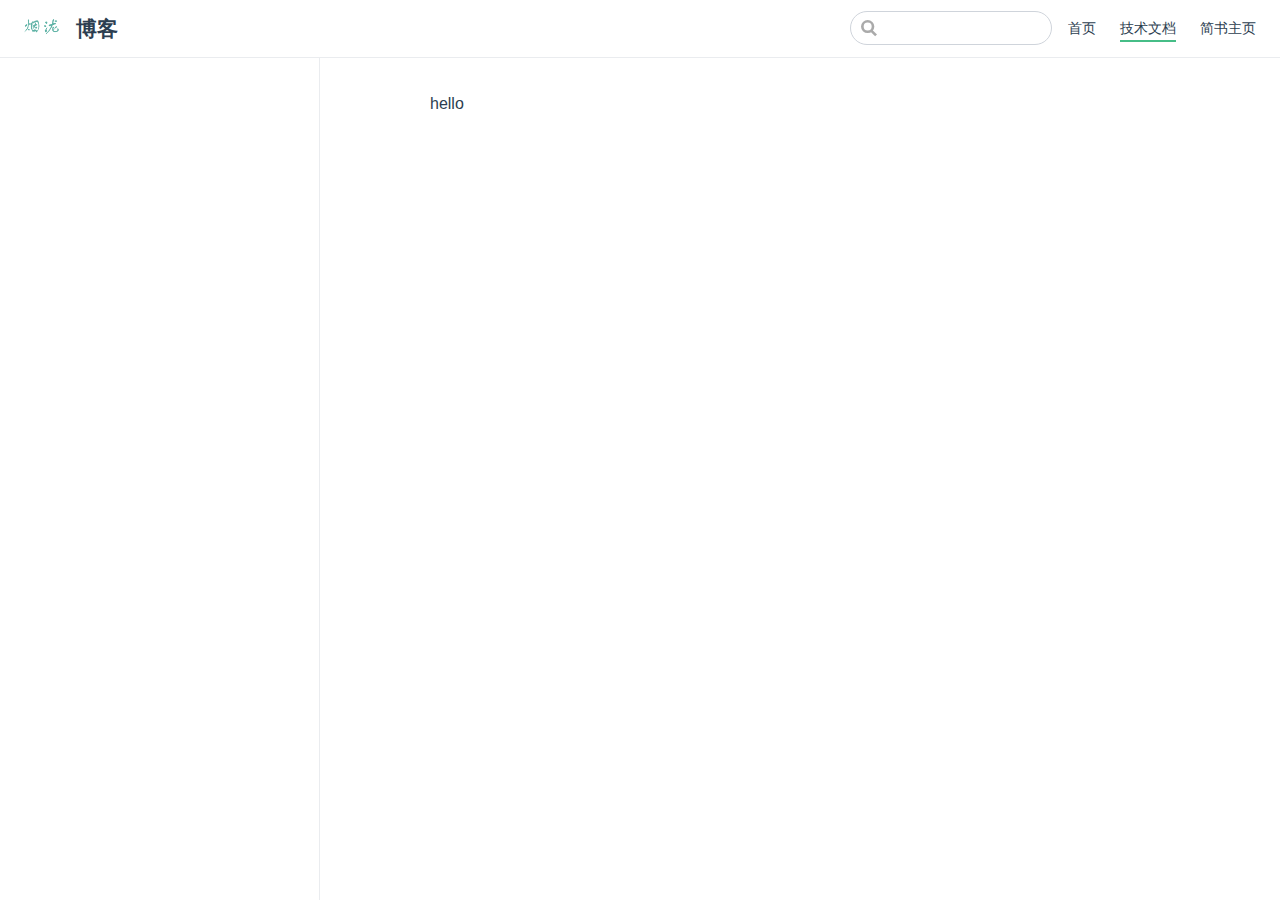
<file: tech/interview/index.html>
<!DOCTYPE html>
<html lang="en-US">
  <head>
    <meta charset="utf-8">
    <meta name="viewport" content="width=device-width,initial-scale=1">
    <title>博客</title>
    <meta name="generator" content="VuePress 1.4.1">
    <link rel="icon" href="/avatar.png">
    <meta name="description" content="">
    <link rel="preload" href="/assets/css/0.styles.857a35c7.css" as="style"><link rel="preload" href="/assets/js/app.98952043.js" as="script"><link rel="preload" href="/assets/js/2.d3e16b02.js" as="script"><link rel="preload" href="/assets/js/6.ed60bb01.js" as="script"><link rel="prefetch" href="/assets/js/3.6ca55159.js"><link rel="prefetch" href="/assets/js/4.776a75b5.js"><link rel="prefetch" href="/assets/js/5.99174234.js"><link rel="prefetch" href="/assets/js/7.08b90ca0.js">
    <link rel="stylesheet" href="/assets/css/0.styles.857a35c7.css">
  </head>
  <body>
    <div id="app" data-server-rendered="true"><div class="theme-container"><header class="navbar"><div class="sidebar-button"><svg xmlns="http://www.w3.org/2000/svg" aria-hidden="true" role="img" viewBox="0 0 448 512" class="icon"><path fill="currentColor" d="M436 124H12c-6.627 0-12-5.373-12-12V80c0-6.627 5.373-12 12-12h424c6.627 0 12 5.373 12 12v32c0 6.627-5.373 12-12 12zm0 160H12c-6.627 0-12-5.373-12-12v-32c0-6.627 5.373-12 12-12h424c6.627 0 12 5.373 12 12v32c0 6.627-5.373 12-12 12zm0 160H12c-6.627 0-12-5.373-12-12v-32c0-6.627 5.373-12 12-12h424c6.627 0 12 5.373 12 12v32c0 6.627-5.373 12-12 12z"></path></svg></div> <a href="/" class="home-link router-link-active"><img src="/avatar.png" alt="博客" class="logo"> <span class="site-name can-hide">博客</span></a> <div class="links"><div class="search-box"><input aria-label="Search" autocomplete="off" spellcheck="false" value=""> <!----></div> <nav class="nav-links can-hide"><div class="nav-item"><a href="/" class="nav-link">
  首页
</a></div><div class="nav-item"><a href="/tech/interview/" class="nav-link router-link-exact-active router-link-active">
  技术文档
</a></div><div class="nav-item"><a href="/tech/interview/.html#" class="nav-link">
  简书主页
</a></div> <!----></nav></div></header> <div class="sidebar-mask"></div> <aside class="sidebar"><nav class="nav-links"><div class="nav-item"><a href="/" class="nav-link">
  首页
</a></div><div class="nav-item"><a href="/tech/interview/" class="nav-link router-link-exact-active router-link-active">
  技术文档
</a></div><div class="nav-item"><a href="/tech/interview/.html#" class="nav-link">
  简书主页
</a></div> <!----></nav>  <ul class="sidebar-links"><li><section class="sidebar-group depth-0"><p class="sidebar-heading open"><span></span> <!----></p> <!----></section></li></ul> </aside> <main class="page"> <div class="theme-default-content content__default"><p>hello</p></div> <footer class="page-edit"><!----> <!----></footer> <!----> </main></div><div class="global-ui"></div></div>
    <script src="/assets/js/app.98952043.js" defer></script><script src="/assets/js/2.d3e16b02.js" defer></script><script src="/assets/js/6.ed60bb01.js" defer></script>
  </body>
</html>
</file>
<file: assets/css/0.styles.857a35c7.css>
#nprogress{pointer-events:none}#nprogress .bar{background:#3eaf7c;position:fixed;z-index:1031;top:0;left:0;width:100%;height:2px}#nprogress .peg{display:block;position:absolute;right:0;width:100px;height:100%;box-shadow:0 0 10px #3eaf7c,0 0 5px #3eaf7c;opacity:1;transform:rotate(3deg) translateY(-4px)}#nprogress .spinner{display:block;position:fixed;z-index:1031;top:15px;right:15px}#nprogress .spinner-icon{width:18px;height:18px;box-sizing:border-box;border-color:#3eaf7c transparent transparent #3eaf7c;border-style:solid;border-width:2px;border-radius:50%;animation:nprogress-spinner .4s linear infinite}.nprogress-custom-parent{overflow:hidden;position:relative}.nprogress-custom-parent #nprogress .bar,.nprogress-custom-parent #nprogress .spinner{position:absolute}@keyframes nprogress-spinner{0%{transform:rotate(0deg)}to{transform:rotate(1turn)}}.icon.outbound{color:#aaa;display:inline-block;vertical-align:middle;position:relative;top:-1px}.home{padding:3.6rem 2rem 0;max-width:960px;margin:0 auto;display:block}.home .hero{text-align:center}.home .hero img{max-width:100%;max-height:280px;display:block;margin:3rem auto 1.5rem}.home .hero h1{font-size:3rem}.home .hero .action,.home .hero .description,.home .hero h1{margin:1.8rem auto}.home .hero .description{max-width:35rem;font-size:1.6rem;line-height:1.3;color:#6a8bad}.home .hero .action-button{display:inline-block;font-size:1.2rem;color:#fff;background-color:#3eaf7c;padding:.8rem 1.6rem;border-radius:4px;transition:background-color .1s ease;box-sizing:border-box;border-bottom:1px solid #389d70}.home .hero .action-button:hover{background-color:#4abf8a}.home .features{border-top:1px solid #eaecef;padding:1.2rem 0;margin-top:2.5rem;display:flex;flex-wrap:wrap;align-items:flex-start;align-content:stretch;justify-content:space-between}.home .feature{flex-grow:1;flex-basis:30%;max-width:30%}.home .feature h2{font-size:1.4rem;font-weight:500;border-bottom:none;padding-bottom:0;color:#3a5169}.home .feature p{color:#4e6e8e}.home .footer{padding:2.5rem;border-top:1px solid #eaecef;text-align:center;color:#4e6e8e}@media (max-width:719px){.home .features{flex-direction:column}.home .feature{max-width:100%;padding:0 2.5rem}}@media (max-width:419px){.home{padding-left:1.5rem;padding-right:1.5rem}.home .hero img{max-height:210px;margin:2rem auto 1.2rem}.home .hero h1{font-size:2rem}.home .hero .action,.home .hero .description,.home .hero h1{margin:1.2rem auto}.home .hero .description{font-size:1.2rem}.home .hero .action-button{font-size:1rem;padding:.6rem 1.2rem}.home .feature h2{font-size:1.25rem}}.search-box{display:inline-block;position:relative;margin-right:1rem}.search-box input{cursor:text;width:10rem;height:2rem;color:#4e6e8e;display:inline-block;border:1px solid #cfd4db;border-radius:2rem;font-size:.9rem;line-height:2rem;padding:0 .5rem 0 2rem;outline:none;transition:all .2s ease;background:#fff url(/assets/img/search.83621669.svg) .6rem .5rem no-repeat;background-size:1rem}.search-box input:focus{cursor:auto;border-color:#3eaf7c}.search-box .suggestions{background:#fff;width:20rem;position:absolute;top:2rem;border:1px solid #cfd4db;border-radius:6px;padding:.4rem;list-style-type:none}.search-box .suggestions.align-right{right:0}.search-box .suggestion{line-height:1.4;padding:.4rem .6rem;border-radius:4px;cursor:pointer}.search-box .suggestion a{white-space:normal;color:#5d82a6}.search-box .suggestion a .page-title{font-weight:600}.search-box .suggestion a .header{font-size:.9em;margin-left:.25em}.search-box .suggestion.focused{background-color:#f3f4f5}.search-box .suggestion.focused a{color:#3eaf7c}@media (max-width:959px){.search-box input{cursor:pointer;width:0;border-color:transparent;position:relative}.search-box input:focus{cursor:text;left:0;width:10rem}}@media (-ms-high-contrast:none){.search-box input{height:2rem}}@media (max-width:959px) and (min-width:719px){.search-box .suggestions{left:0}}@media (max-width:719px){.search-box{margin-right:0}.search-box input{left:1rem}.search-box .suggestions{right:0}}@media (max-width:419px){.search-box .suggestions{width:calc(100vw - 4rem)}.search-box input:focus{width:8rem}}.sidebar-button{cursor:pointer;display:none;width:1.25rem;height:1.25rem;position:absolute;padding:.6rem;top:.6rem;left:1rem}.sidebar-button .icon{display:block;width:1.25rem;height:1.25rem}@media (max-width:719px){.sidebar-button{display:block}}.dropdown-enter,.dropdown-leave-to{height:0!important}.dropdown-wrapper{cursor:pointer}.dropdown-wrapper .dropdown-title{display:block;font-size:.9rem;font-family:inherit;cursor:inherit;padding:inherit;line-height:1.4rem;background:transparent;border:none;font-weight:500;color:#2c3e50;pointer-events:none}.dropdown-wrapper .dropdown-title:hover{border-color:transparent}.dropdown-wrapper .dropdown-title .arrow{vertical-align:middle;margin-top:-1px;margin-left:.4rem}.dropdown-wrapper .nav-dropdown .dropdown-item{color:inherit;line-height:1.7rem}.dropdown-wrapper .nav-dropdown .dropdown-item h4{margin:.45rem 0 0;border-top:1px solid #eee;padding:.45rem 1.5rem 0 1.25rem}.dropdown-wrapper .nav-dropdown .dropdown-item .dropdown-subitem-wrapper{padding:0;list-style:none}.dropdown-wrapper .nav-dropdown .dropdown-item .dropdown-subitem-wrapper .dropdown-subitem{font-size:.9em}.dropdown-wrapper .nav-dropdown .dropdown-item a{display:block;line-height:1.7rem;position:relative;border-bottom:none;font-weight:400;margin-bottom:0;padding:0 1.5rem 0 1.25rem}.dropdown-wrapper .nav-dropdown .dropdown-item a.router-link-active,.dropdown-wrapper .nav-dropdown .dropdown-item a:hover{color:#3eaf7c}.dropdown-wrapper .nav-dropdown .dropdown-item a.router-link-active:after{content:"";width:0;height:0;border-left:5px solid #3eaf7c;border-top:3px solid transparent;border-bottom:3px solid transparent;position:absolute;top:calc(50% - 2px);left:9px}.dropdown-wrapper .nav-dropdown .dropdown-item:first-child h4{margin-top:0;padding-top:0;border-top:0}@media (max-width:719px){.dropdown-wrapper.open .dropdown-title{margin-bottom:.5rem}.dropdown-wrapper .dropdown-title{font-weight:600;font-size:inherit}.dropdown-wrapper .dropdown-title:hover{color:#3eaf7c}.dropdown-wrapper .nav-dropdown{transition:height .1s ease-out;overflow:hidden}.dropdown-wrapper .nav-dropdown .dropdown-item h4{border-top:0;margin-top:0;padding-top:0}.dropdown-wrapper .nav-dropdown .dropdown-item>a,.dropdown-wrapper .nav-dropdown .dropdown-item h4{font-size:15px;line-height:2rem}.dropdown-wrapper .nav-dropdown .dropdown-item .dropdown-subitem{font-size:14px;padding-left:1rem}}@media (min-width:719px){.dropdown-wrapper{height:1.8rem}.dropdown-wrapper.open .nav-dropdown,.dropdown-wrapper:hover .nav-dropdown{display:block!important}.dropdown-wrapper.open:blur{display:none}.dropdown-wrapper .dropdown-title .arrow{border-left:4px solid transparent;border-right:4px solid transparent;border-top:6px solid #ccc;border-bottom:0}.dropdown-wrapper .nav-dropdown{display:none;height:auto!important;box-sizing:border-box;max-height:calc(100vh - 2.7rem);overflow-y:auto;position:absolute;top:100%;right:0;background-color:#fff;padding:.6rem 0;border:1px solid;border-color:#ddd #ddd #ccc;text-align:left;border-radius:.25rem;white-space:nowrap;margin:0}}.nav-links{display:inline-block}.nav-links a{line-height:1.4rem;color:inherit}.nav-links a.router-link-active,.nav-links a:hover{color:#3eaf7c}.nav-links .nav-item{position:relative;display:inline-block;margin-left:1.5rem;line-height:2rem}.nav-links .nav-item:first-child{margin-left:0}.nav-links .repo-link{margin-left:1.5rem}@media (max-width:719px){.nav-links .nav-item,.nav-links .repo-link{margin-left:0}}@media (min-width:719px){.nav-links a.router-link-active,.nav-links a:hover{color:#2c3e50}.nav-item>a:not(.external).router-link-active,.nav-item>a:not(.external):hover{margin-bottom:-2px;border-bottom:2px solid #46bd87}}.navbar{padding:.7rem 1.5rem;line-height:2.2rem}.navbar a,.navbar img,.navbar span{display:inline-block}.navbar .logo{height:2.2rem;min-width:2.2rem;margin-right:.8rem;vertical-align:top}.navbar .site-name{font-size:1.3rem;font-weight:600;color:#2c3e50;position:relative}.navbar .links{padding-left:1.5rem;box-sizing:border-box;background-color:#fff;white-space:nowrap;font-size:.9rem;position:absolute;right:1.5rem;top:.7rem;display:flex}.navbar .links .search-box{flex:0 0 auto;vertical-align:top}@media (max-width:719px){.navbar{padding-left:4rem}.navbar .can-hide{display:none}.navbar .links{padding-left:1.5rem}.navbar .site-name{width:calc(100vw - 9.4rem);overflow:hidden;white-space:nowrap;text-overflow:ellipsis}}.page-edit{max-width:740px;margin:0 auto;padding:2rem 2.5rem}@media (max-width:959px){.page-edit{padding:2rem}}@media (max-width:419px){.page-edit{padding:1.5rem}}.page-edit{padding-top:1rem;padding-bottom:1rem;overflow:auto}.page-edit .edit-link{display:inline-block}.page-edit .edit-link a{color:#4e6e8e;margin-right:.25rem}.page-edit .last-updated{float:right;font-size:.9em}.page-edit .last-updated .prefix{font-weight:500;color:#4e6e8e}.page-edit .last-updated .time{font-weight:400;color:#aaa}@media (max-width:719px){.page-edit .edit-link{margin-bottom:.5rem}.page-edit .last-updated{font-size:.8em;float:none;text-align:left}}.page-nav{max-width:740px;margin:0 auto;padding:2rem 2.5rem}@media (max-width:959px){.page-nav{padding:2rem}}@media (max-width:419px){.page-nav{padding:1.5rem}}.page-nav{padding-top:1rem;padding-bottom:0}.page-nav .inner{min-height:2rem;margin-top:0;border-top:1px solid #eaecef;padding-top:1rem;overflow:auto}.page-nav .next{float:right}.page{padding-bottom:2rem;display:block}.sidebar-group .sidebar-group{padding-left:.5em}.sidebar-group:not(.collapsable) .sidebar-heading:not(.clickable){cursor:auto;color:inherit}.sidebar-group.is-sub-group{padding-left:0}.sidebar-group.is-sub-group>.sidebar-heading{font-size:.95em;line-height:1.4;font-weight:400;padding-left:2rem}.sidebar-group.is-sub-group>.sidebar-heading:not(.clickable){opacity:.5}.sidebar-group.is-sub-group>.sidebar-group-items{padding-left:1rem}.sidebar-group.is-sub-group>.sidebar-group-items>li>.sidebar-link{font-size:.95em;border-left:none}.sidebar-group.depth-2>.sidebar-heading{border-left:none}.sidebar-heading{color:#2c3e50;transition:color .15s ease;cursor:pointer;font-size:1.1em;font-weight:700;padding:.35rem 1.5rem .35rem 1.25rem;width:100%;box-sizing:border-box;margin:0;border-left:.25rem solid transparent}.sidebar-heading.open,.sidebar-heading:hover{color:inherit}.sidebar-heading .arrow{position:relative;top:-.12em;left:.5em}.sidebar-heading.clickable.active{font-weight:600;color:#3eaf7c;border-left-color:#3eaf7c}.sidebar-heading.clickable:hover{color:#3eaf7c}.sidebar-group-items{transition:height .1s ease-out;font-size:.95em;overflow:hidden}.sidebar .sidebar-sub-headers{padding-left:1rem;font-size:.95em}a.sidebar-link{font-size:1em;font-weight:400;display:inline-block;color:#2c3e50;border-left:.25rem solid transparent;padding:.35rem 1rem .35rem 1.25rem;line-height:1.4;width:100%;box-sizing:border-box}a.sidebar-link:hover{color:#3eaf7c}a.sidebar-link.active{font-weight:600;color:#3eaf7c;border-left-color:#3eaf7c}.sidebar-group a.sidebar-link{padding-left:2rem}.sidebar-sub-headers a.sidebar-link{padding-top:.25rem;padding-bottom:.25rem;border-left:none}.sidebar-sub-headers a.sidebar-link.active{font-weight:500}.sidebar ul{padding:0;margin:0;list-style-type:none}.sidebar a{display:inline-block}.sidebar .nav-links{display:none;border-bottom:1px solid #eaecef;padding:.5rem 0 .75rem}.sidebar .nav-links a{font-weight:600}.sidebar .nav-links .nav-item,.sidebar .nav-links .repo-link{display:block;line-height:1.25rem;font-size:1.1em;padding:.5rem 0 .5rem 1.5rem}.sidebar>.sidebar-links{padding:1.5rem 0}.sidebar>.sidebar-links>li>a.sidebar-link{font-size:1.1em;line-height:1.7;font-weight:700}.sidebar>.sidebar-links>li:not(:first-child){margin-top:.75rem}@media (max-width:719px){.sidebar .nav-links{display:block}.sidebar .nav-links .dropdown-wrapper .nav-dropdown .dropdown-item a.router-link-active:after{top:calc(1rem - 2px)}.sidebar>.sidebar-links{padding:1rem 0}}code[class*=language-],pre[class*=language-]{color:#ccc;background:none;font-family:Consolas,Monaco,Andale Mono,Ubuntu Mono,monospace;font-size:1em;text-align:left;white-space:pre;word-spacing:normal;word-break:normal;word-wrap:normal;line-height:1.5;-moz-tab-size:4;tab-size:4;-webkit-hyphens:none;-ms-hyphens:none;hyphens:none}pre[class*=language-]{padding:1em;margin:.5em 0;overflow:auto}:not(pre)>code[class*=language-],pre[class*=language-]{background:#2d2d2d}:not(pre)>code[class*=language-]{padding:.1em;border-radius:.3em;white-space:normal}.token.block-comment,.token.cdata,.token.comment,.token.doctype,.token.prolog{color:#999}.token.punctuation{color:#ccc}.token.attr-name,.token.deleted,.token.namespace,.token.tag{color:#e2777a}.token.function-name{color:#6196cc}.token.boolean,.token.function,.token.number{color:#f08d49}.token.class-name,.token.constant,.token.property,.token.symbol{color:#f8c555}.token.atrule,.token.builtin,.token.important,.token.keyword,.token.selector{color:#cc99cd}.token.attr-value,.token.char,.token.regex,.token.string,.token.variable{color:#7ec699}.token.entity,.token.operator,.token.url{color:#67cdcc}.token.bold,.token.important{font-weight:700}.token.italic{font-style:italic}.token.entity{cursor:help}.token.inserted{color:green}.theme-default-content code{color:#476582;padding:.25rem .5rem;margin:0;font-size:.85em;background-color:rgba(27,31,35,.05);border-radius:3px}.theme-default-content code .token.deleted{color:#ec5975}.theme-default-content code .token.inserted{color:#3eaf7c}.theme-default-content pre,.theme-default-content pre[class*=language-]{line-height:1.4;padding:1.25rem 1.5rem;margin:.85rem 0;background-color:#282c34;border-radius:6px;overflow:auto}.theme-default-content pre[class*=language-] code,.theme-default-content pre code{color:#fff;padding:0;background-color:transparent;border-radius:0}div[class*=language-]{position:relative;background-color:#282c34;border-radius:6px}div[class*=language-] .highlight-lines{-webkit-user-select:none;-ms-user-select:none;user-select:none;padding-top:1.3rem;position:absolute;top:0;left:0;width:100%;line-height:1.4}div[class*=language-] .highlight-lines .highlighted{background-color:rgba(0,0,0,.66)}div[class*=language-] pre,div[class*=language-] pre[class*=language-]{background:transparent;position:relative;z-index:1}div[class*=language-]:before{position:absolute;z-index:3;top:.8em;right:1em;font-size:.75rem;color:hsla(0,0%,100%,.4)}div[class*=language-]:not(.line-numbers-mode) .line-numbers-wrapper{display:none}div[class*=language-].line-numbers-mode .highlight-lines .highlighted{position:relative}div[class*=language-].line-numbers-mode .highlight-lines .highlighted:before{content:" ";position:absolute;z-index:3;left:0;top:0;display:block;width:3.5rem;height:100%;background-color:rgba(0,0,0,.66)}div[class*=language-].line-numbers-mode pre{padding-left:4.5rem;vertical-align:middle}div[class*=language-].line-numbers-mode .line-numbers-wrapper{position:absolute;top:0;width:3.5rem;text-align:center;color:hsla(0,0%,100%,.3);padding:1.25rem 0;line-height:1.4}div[class*=language-].line-numbers-mode .line-numbers-wrapper br{-webkit-user-select:none;-ms-user-select:none;user-select:none}div[class*=language-].line-numbers-mode .line-numbers-wrapper .line-number{position:relative;z-index:4;-webkit-user-select:none;-ms-user-select:none;user-select:none;font-size:.85em}div[class*=language-].line-numbers-mode:after{content:"";position:absolute;z-index:2;top:0;left:0;width:3.5rem;height:100%;border-radius:6px 0 0 6px;border-right:1px solid rgba(0,0,0,.66);background-color:#282c34}div[class~=language-js]:before{content:"js"}div[class~=language-ts]:before{content:"ts"}div[class~=language-html]:before{content:"html"}div[class~=language-md]:before{content:"md"}div[class~=language-vue]:before{content:"vue"}div[class~=language-css]:before{content:"css"}div[class~=language-sass]:before{content:"sass"}div[class~=language-scss]:before{content:"scss"}div[class~=language-less]:before{content:"less"}div[class~=language-stylus]:before{content:"stylus"}div[class~=language-go]:before{content:"go"}div[class~=language-java]:before{content:"java"}div[class~=language-c]:before{content:"c"}div[class~=language-sh]:before{content:"sh"}div[class~=language-yaml]:before{content:"yaml"}div[class~=language-py]:before{content:"py"}div[class~=language-docker]:before{content:"docker"}div[class~=language-dockerfile]:before{content:"dockerfile"}div[class~=language-makefile]:before{content:"makefile"}div[class~=language-javascript]:before{content:"js"}div[class~=language-typescript]:before{content:"ts"}div[class~=language-markup]:before{content:"html"}div[class~=language-markdown]:before{content:"md"}div[class~=language-json]:before{content:"json"}div[class~=language-ruby]:before{content:"rb"}div[class~=language-python]:before{content:"py"}div[class~=language-bash]:before{content:"sh"}div[class~=language-php]:before{content:"php"}.custom-block .custom-block-title{font-weight:600;margin-bottom:-.4rem}.custom-block.danger,.custom-block.tip,.custom-block.warning{padding:.1rem 1.5rem;border-left-width:.5rem;border-left-style:solid;margin:1rem 0}.custom-block.tip{background-color:#f3f5f7;border-color:#42b983}.custom-block.warning{background-color:rgba(255,229,100,.3);border-color:#e7c000;color:#6b5900}.custom-block.warning .custom-block-title{color:#b29400}.custom-block.warning a{color:#2c3e50}.custom-block.danger{background-color:#ffe6e6;border-color:#c00;color:#4d0000}.custom-block.danger .custom-block-title{color:#900}.custom-block.danger a{color:#2c3e50}.custom-block.details{display:block;position:relative;border-radius:2px;margin:1.6em 0;padding:1.6em;background-color:#eee}.custom-block.details h4{margin-top:0}.custom-block.details figure:last-child,.custom-block.details p:last-child{margin-bottom:0;padding-bottom:0}.custom-block.details summary{outline:none;cursor:pointer}.arrow{display:inline-block;width:0;height:0}.arrow.up{border-bottom:6px solid #ccc}.arrow.down,.arrow.up{border-left:4px solid transparent;border-right:4px solid transparent}.arrow.down{border-top:6px solid #ccc}.arrow.right{border-left:6px solid #ccc}.arrow.left,.arrow.right{border-top:4px solid transparent;border-bottom:4px solid transparent}.arrow.left{border-right:6px solid #ccc}.theme-default-content:not(.custom){max-width:740px;margin:0 auto;padding:2rem 2.5rem}@media (max-width:959px){.theme-default-content:not(.custom){padding:2rem}}@media (max-width:419px){.theme-default-content:not(.custom){padding:1.5rem}}.table-of-contents .badge{vertical-align:middle}body,html{padding:0;margin:0;background-color:#fff}body{font-family:-apple-system,BlinkMacSystemFont,Segoe UI,Roboto,Oxygen,Ubuntu,Cantarell,Fira Sans,Droid Sans,Helvetica Neue,sans-serif;-webkit-font-smoothing:antialiased;-moz-osx-font-smoothing:grayscale;font-size:16px;color:#2c3e50}.page{padding-left:20rem}.navbar{z-index:20;right:0;height:3.6rem;background-color:#fff;box-sizing:border-box;border-bottom:1px solid #eaecef}.navbar,.sidebar-mask{position:fixed;top:0;left:0}.sidebar-mask{z-index:9;width:100vw;height:100vh;display:none}.sidebar{font-size:16px;background-color:#fff;width:20rem;position:fixed;z-index:10;margin:0;top:3.6rem;left:0;bottom:0;box-sizing:border-box;border-right:1px solid #eaecef;overflow-y:auto}.theme-default-content:not(.custom)>:first-child{margin-top:3.6rem}.theme-default-content:not(.custom) a:hover{text-decoration:underline}.theme-default-content:not(.custom) p.demo{padding:1rem 1.5rem;border:1px solid #ddd;border-radius:4px}.theme-default-content:not(.custom) img{max-width:100%}.theme-default-content.custom{padding:0;margin:0}.theme-default-content.custom img{max-width:100%}a{font-weight:500;text-decoration:none}a,p a code{color:#3eaf7c}p a code{font-weight:400}kbd{background:#eee;border:.15rem solid #ddd;border-bottom:.25rem solid #ddd;border-radius:.15rem;padding:0 .15em}blockquote{font-size:1rem;color:#999;border-left:.2rem solid #dfe2e5;margin:1rem 0;padding:.25rem 0 .25rem 1rem}blockquote>p{margin:0}ol,ul{padding-left:1.2em}strong{font-weight:600}h1,h2,h3,h4,h5,h6{font-weight:600;line-height:1.25}.theme-default-content:not(.custom)>h1,.theme-default-content:not(.custom)>h2,.theme-default-content:not(.custom)>h3,.theme-default-content:not(.custom)>h4,.theme-default-content:not(.custom)>h5,.theme-default-content:not(.custom)>h6{margin-top:-3.1rem;padding-top:4.6rem;margin-bottom:0}.theme-default-content:not(.custom)>h1:first-child,.theme-default-content:not(.custom)>h2:first-child,.theme-default-content:not(.custom)>h3:first-child,.theme-default-content:not(.custom)>h4:first-child,.theme-default-content:not(.custom)>h5:first-child,.theme-default-content:not(.custom)>h6:first-child{margin-top:-1.5rem;margin-bottom:1rem}.theme-default-content:not(.custom)>h1:first-child+.custom-block,.theme-default-content:not(.custom)>h1:first-child+p,.theme-default-content:not(.custom)>h1:first-child+pre,.theme-default-content:not(.custom)>h2:first-child+.custom-block,.theme-default-content:not(.custom)>h2:first-child+p,.theme-default-content:not(.custom)>h2:first-child+pre,.theme-default-content:not(.custom)>h3:first-child+.custom-block,.theme-default-content:not(.custom)>h3:first-child+p,.theme-default-content:not(.custom)>h3:first-child+pre,.theme-default-content:not(.custom)>h4:first-child+.custom-block,.theme-default-content:not(.custom)>h4:first-child+p,.theme-default-content:not(.custom)>h4:first-child+pre,.theme-default-content:not(.custom)>h5:first-child+.custom-block,.theme-default-content:not(.custom)>h5:first-child+p,.theme-default-content:not(.custom)>h5:first-child+pre,.theme-default-content:not(.custom)>h6:first-child+.custom-block,.theme-default-content:not(.custom)>h6:first-child+p,.theme-default-content:not(.custom)>h6:first-child+pre{margin-top:2rem}h1:hover .header-anchor,h2:hover .header-anchor,h3:hover .header-anchor,h4:hover .header-anchor,h5:hover .header-anchor,h6:hover .header-anchor{opacity:1}h1{font-size:2.2rem}h2{font-size:1.65rem;padding-bottom:.3rem;border-bottom:1px solid #eaecef}h3{font-size:1.35rem}a.header-anchor{font-size:.85em;float:left;margin-left:-.87em;padding-right:.23em;margin-top:.125em;opacity:0}a.header-anchor:hover{text-decoration:none}.line-number,code,kbd{font-family:source-code-pro,Menlo,Monaco,Consolas,Courier New,monospace}ol,p,ul{line-height:1.7}hr{border:0;border-top:1px solid #eaecef}table{border-collapse:collapse;margin:1rem 0;display:block;overflow-x:auto}tr{border-top:1px solid #dfe2e5}tr:nth-child(2n){background-color:#f6f8fa}td,th{border:1px solid #dfe2e5;padding:.6em 1em}.theme-container.sidebar-open .sidebar-mask{display:block}.theme-container.no-navbar .theme-default-content:not(.custom)>h1,.theme-container.no-navbar h2,.theme-container.no-navbar h3,.theme-container.no-navbar h4,.theme-container.no-navbar h5,.theme-container.no-navbar h6{margin-top:1.5rem;padding-top:0}.theme-container.no-navbar .sidebar{top:0}@media (min-width:720px){.theme-container.no-sidebar .sidebar{display:none}.theme-container.no-sidebar .page{padding-left:0}}@media (max-width:959px){.sidebar{font-size:15px;width:16.4rem}.page{padding-left:16.4rem}}@media (max-width:719px){.sidebar{top:0;padding-top:3.6rem;transform:translateX(-100%);transition:transform .2s ease}.page{padding-left:0}.theme-container.sidebar-open .sidebar{transform:translateX(0)}.theme-container.no-navbar .sidebar{padding-top:0}}@media (max-width:419px){h1{font-size:1.9rem}.theme-default-content div[class*=language-]{margin:.85rem -1.5rem;border-radius:0}}.badge[data-v-014c3a88]{display:inline-block;font-size:14px;height:18px;line-height:18px;border-radius:3px;padding:0 6px;color:#fff}.badge.green[data-v-014c3a88],.badge.tip[data-v-014c3a88],.badge[data-v-014c3a88]{background-color:#42b983}.badge.error[data-v-014c3a88]{background-color:#da5961}.badge.warn[data-v-014c3a88],.badge.warning[data-v-014c3a88],.badge.yellow[data-v-014c3a88]{background-color:#e7c000}.badge+.badge[data-v-014c3a88]{margin-left:5px}
</file>
